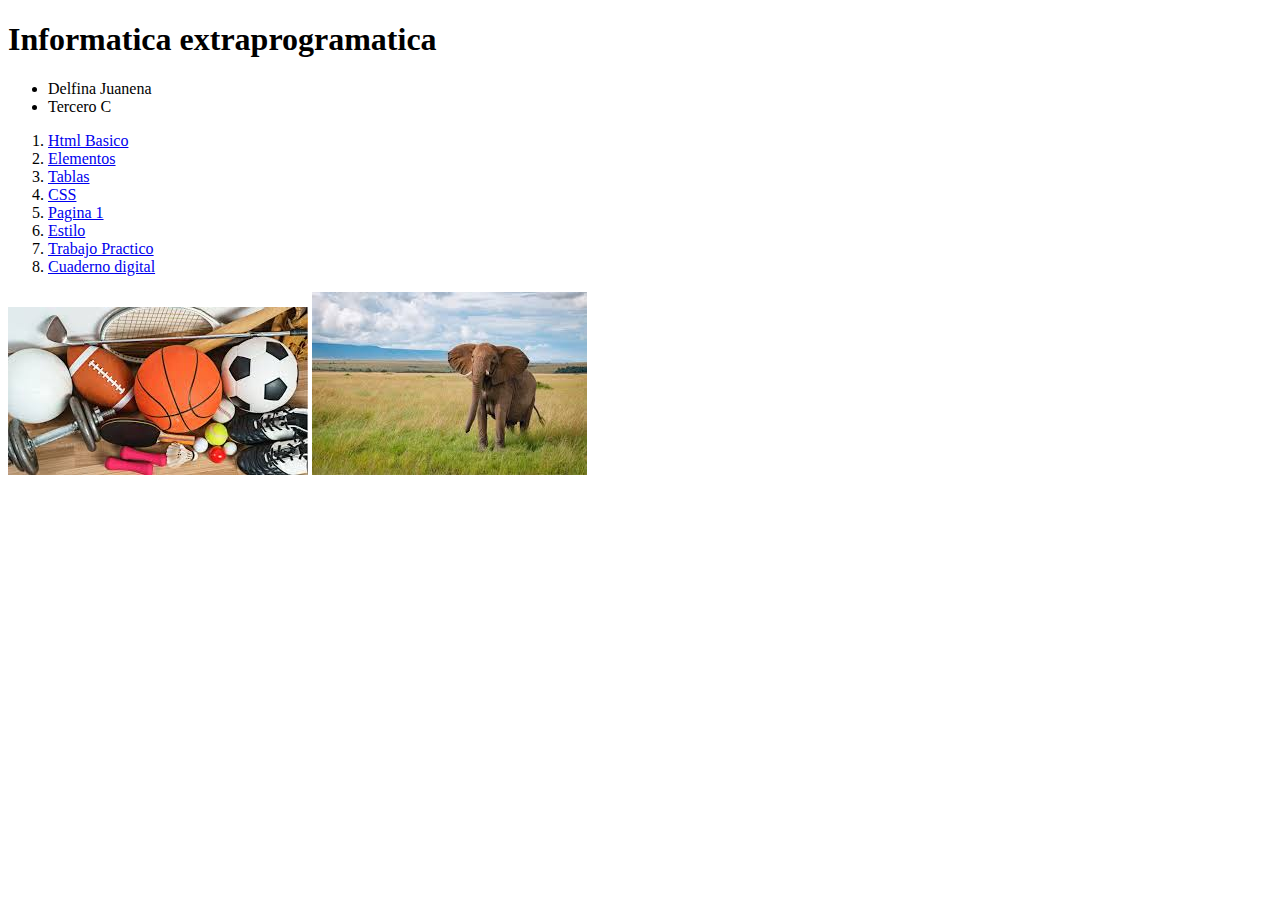
<file: index.html>
<!DOCTYPE html>
<html lang="en">
<head>
    <meta charset="UTF-8">
    <meta name="viewport" content="width=<device-width>, initial-scale=1.0">
    <title>Document</title>
</head>
<body>
    <h1>Informatica extraprogramatica</h1>
    <ul>
        <li>Delfina Juanena</li>
        <li>Tercero C</li>
    </ul>
    <ol>
        <li><a href="Basico.html">Html Basico</a></li>
        <li><a href="Elementos.html">Elementos</a></li>
        <li><a href="Tablas.html">Tablas</a></li>
        <li><a href="css1.html">CSS</a></li>
        <li><a href="pagina1.html">Pagina 1 </a></li>
        <li><a href="estilo.css">Estilo</a></li>
        <li><a href="tp.html">Trabajo Practico</a></li>
        <li><a href="https://docs.google.com/document/d/176jUyqTHK1DUW2ig2-tJ9-vQNrp3G2J0yY6rOfPKszk/edit?tab=t.0">Cuaderno digital</a></li>
    </ol>
    <img src="imagen.jpg">
    <img src="imagen2.jpg">
</body>
</html>
</file>
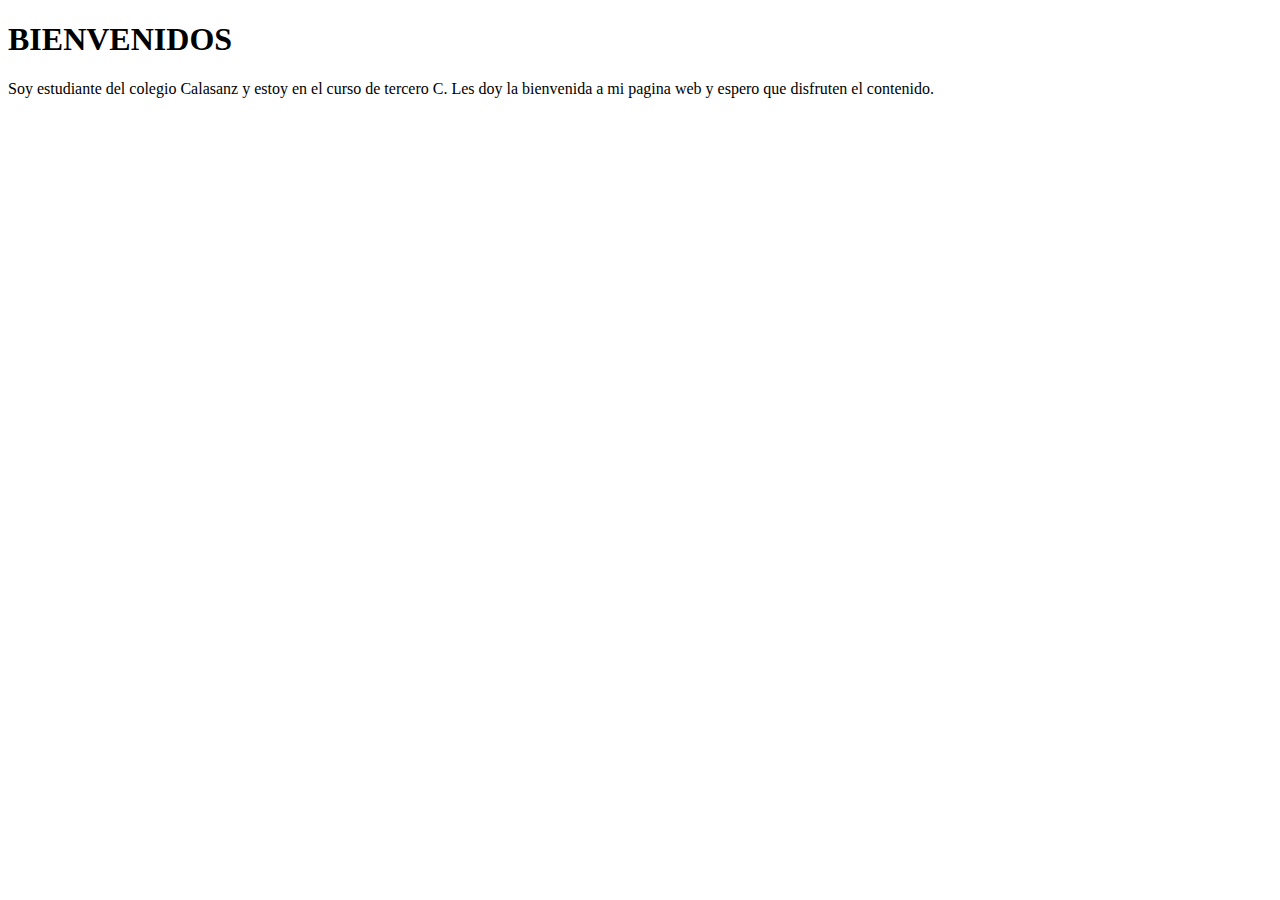
<file: Basico.html>
<!DOCTYPE HTML>
<html>
<head>
<title> 3C Equipo 10 </title>
</head>
<body>
<h1> BIENVENIDOS </h1>
<p> Soy estudiante del colegio Calasanz y estoy en el curso de tercero C. Les doy la bienvenida a mi pagina web y espero que disfruten el contenido.</p>
</body>
</html>
</file>
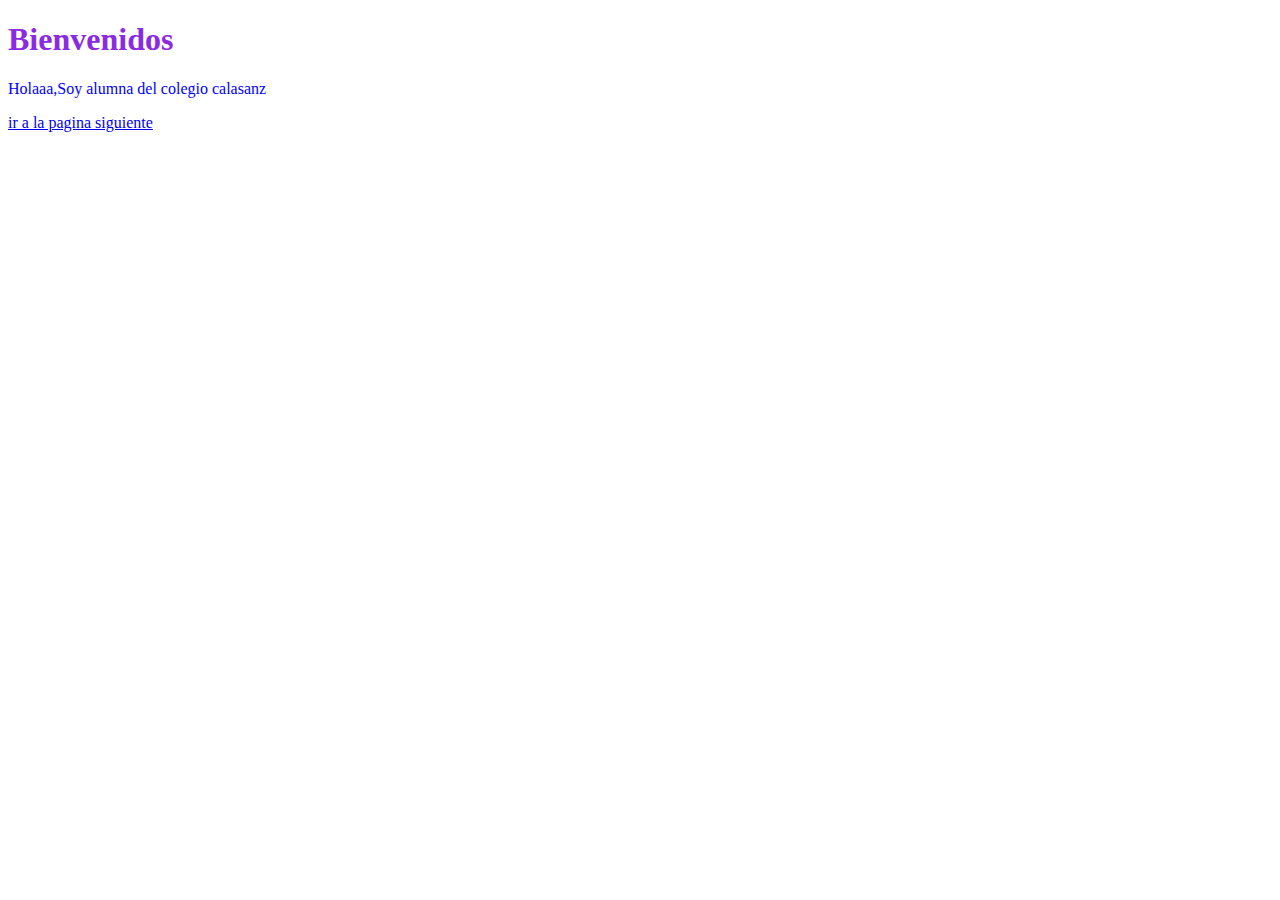
<file: css1.html>
<!DOCTYPE html>
<html lang="en">
<head>
    <meta charset="UTF-8">
    <meta http-equiv="X-UA-Compatible" content="IE=edge">
    <meta name="viewport" content="width=device-width, initial-scale=1.0">
    <link rel="stylesheet" href="style.css">
    <title>Document</title>
</head>
<body>
    <h1>Bienvenidos</h1>
    <p>Holaaa,Soy alumna del colegio calasanz</p>
    <p> <a href="pagina1.html">
        ir a la pagina siguiente </a></p>
  
</body>
</html>
</file>
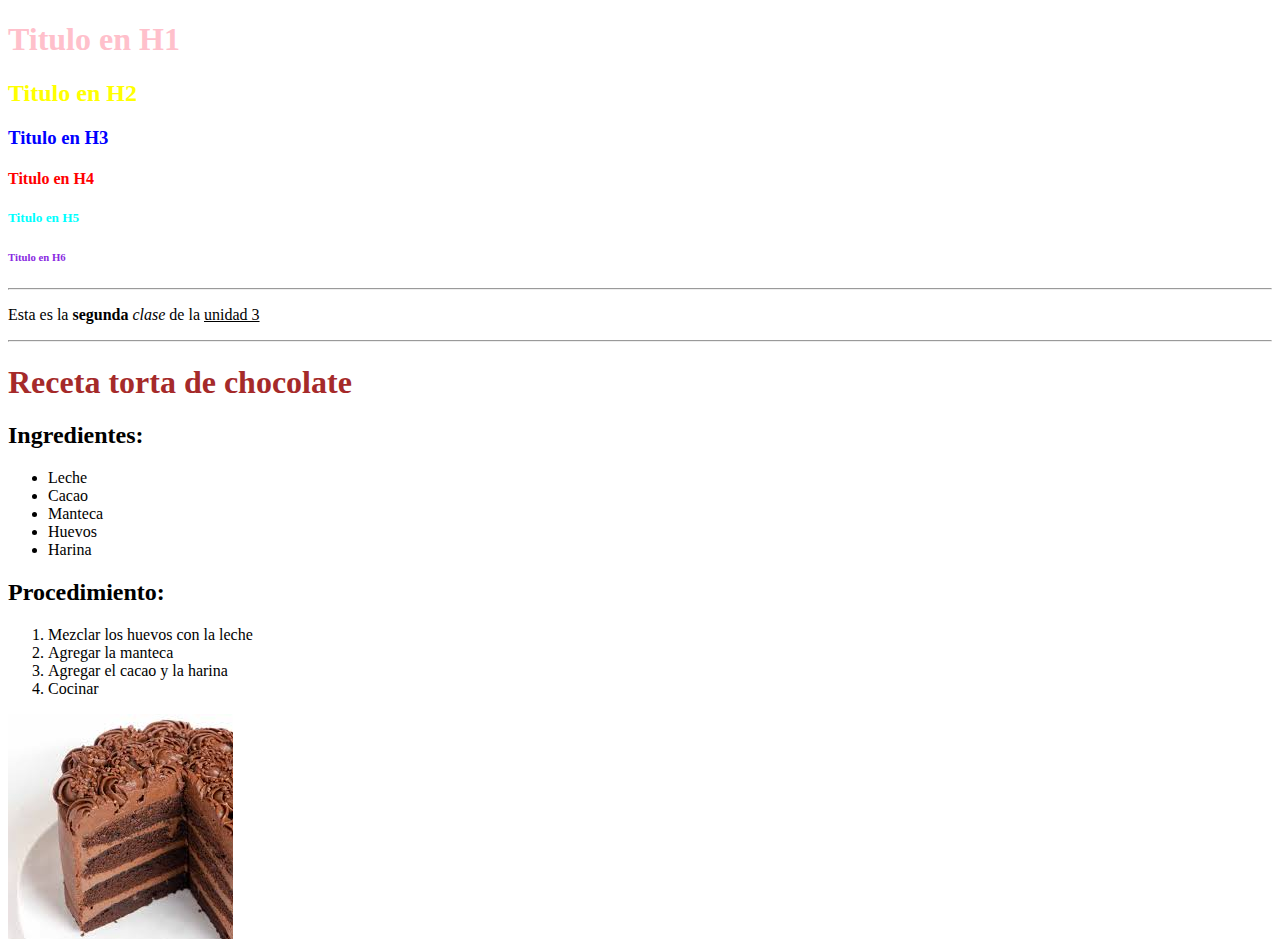
<file: Elementos.html>
<!DOCTYPE html>
<html lang= "es">
    <head>
    <title> Elementos en HTML</title>
    </head>
   <body>
<h1 style="color: pink;"> Titulo en H1 </h1>
<h2 style="color: yellow;"> Titulo en H2 </h2>
<h3 style="color: blue;"> Titulo en H3 </h3>
<h4 style="color: red;"> Titulo en H4 </h4>
<h5 style="color:aqua;"> Titulo en H5 </h5>
<h6 style="color:blueviolet;"> Titulo en H6</h6>
<hr>
<p> Esta es la <b>segunda</b> <i>clase</i> de la <u>unidad 3</u></p>
<hr>
<h1 style="color:brown;"> Receta torta de chocolate</h1>
<h2 style="color:black;"> Ingredientes:</h2>
<ul>
<li> Leche</li>
<li> Cacao</li>
<li> Manteca</li>
<li> Huevos</li>
<li> Harina</li>
</ul>
<h2 style="color:black;"> Procedimiento:</h2>
<ol>
<li> Mezclar los huevos con la leche</li>
<li> Agregar la manteca</li>
<li> Agregar el cacao y la harina</li>
<li> Cocinar</li>
</ol>
<img src="./image2.jpg">
   </body>
</html>
</file>
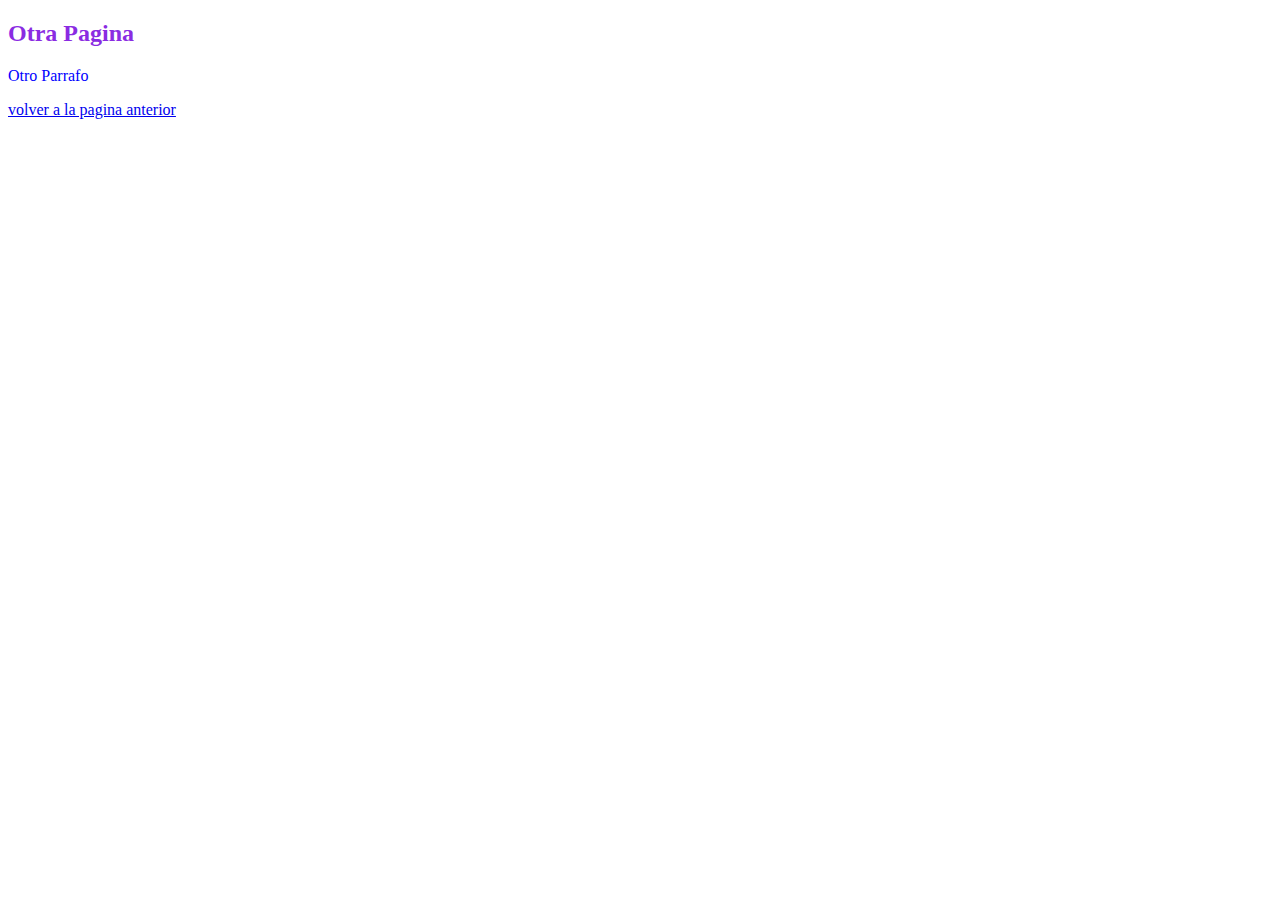
<file: pagina1.html>
<!DOCTYPE html>
<html lang="en">
<head>
    <meta charset="UTF-8">
    <meta http-equiv="X-UA-Compatible" content="IE=edge">
    <meta name="viewport" content="width=device-width, initial-scale=1.0">
    <link rel="stylesheet" href="style.css">
    <title>Document</title>
</head>
<body>
    <h2>Otra Pagina</h2>
    <p>Otro Parrafo</p>
    <p> <a href="index.html">
        volver a la pagina anterior </a></p>
</body>
</html>
</file>
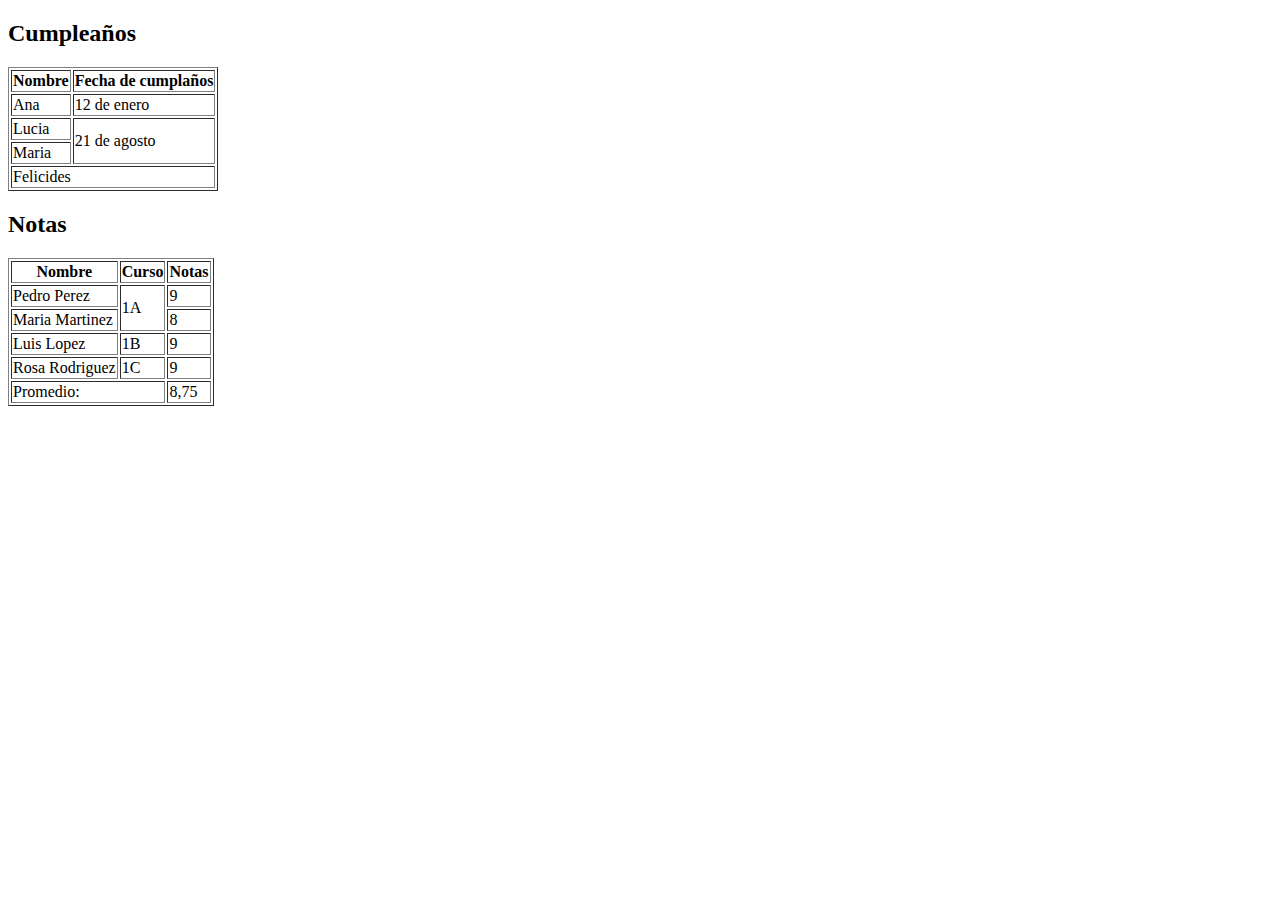
<file: Tablas.html>
<!DOCTYPE html>
<html lang="es">
<head>
    <meta charset="UTF-8">
    <meta http-equiv="X-UA-Compatible" content="IE=edge">
    <meta name="viewport" content="width=device-width, initial-scale=1.0">
    <title>Tablas en HTML</title>
</head>
<body>
    <h2> Cumpleaños</h2>
    <table border="1">
        <tr>
            <th> Nombre</th>
            <th>Fecha de cumplaños</th>
        </tr>
        <tr>
            <td>Ana</td>
            <td>12 de enero</td>
        </tr>
        <tr>
            <td> Lucia</td>
            <td rowspan="2"> 21 de agosto </td>
        </tr>
        <tr>
            <td>Maria</td>
        </tr>
   
        </tr>
        <tr>
            <td colspan="2"> Felicides</td>
        </tr>
    </table>
    <h2>Notas</h2>




    <table border="1">
    <tr>
    <th>Nombre</th>
    <th>Curso</th>
    <th>Notas</th>
    </tr>
    <tr>
    <td>Pedro Perez</td>
    <td rowspan="2"> 1A</td>
    <td>9</td>
    </tr>
    <tr>
        <td>Maria Martinez</td>
   
        <td>8</td>
        </tr>
        <tr>
        <td>Luis Lopez</td>
        <td>1B</td>
        <td>9</td>
        </tr>
        <tr>
            <td>Rosa Rodriguez</td>
            <td>1C</td>
            <td>9</td>
        </tr>
        <tr>
            <td colspan="2" > Promedio:</td>
            <td>8,75</td>
        </tr>
    </tr>
    </table>
</body>
</html>
</file>
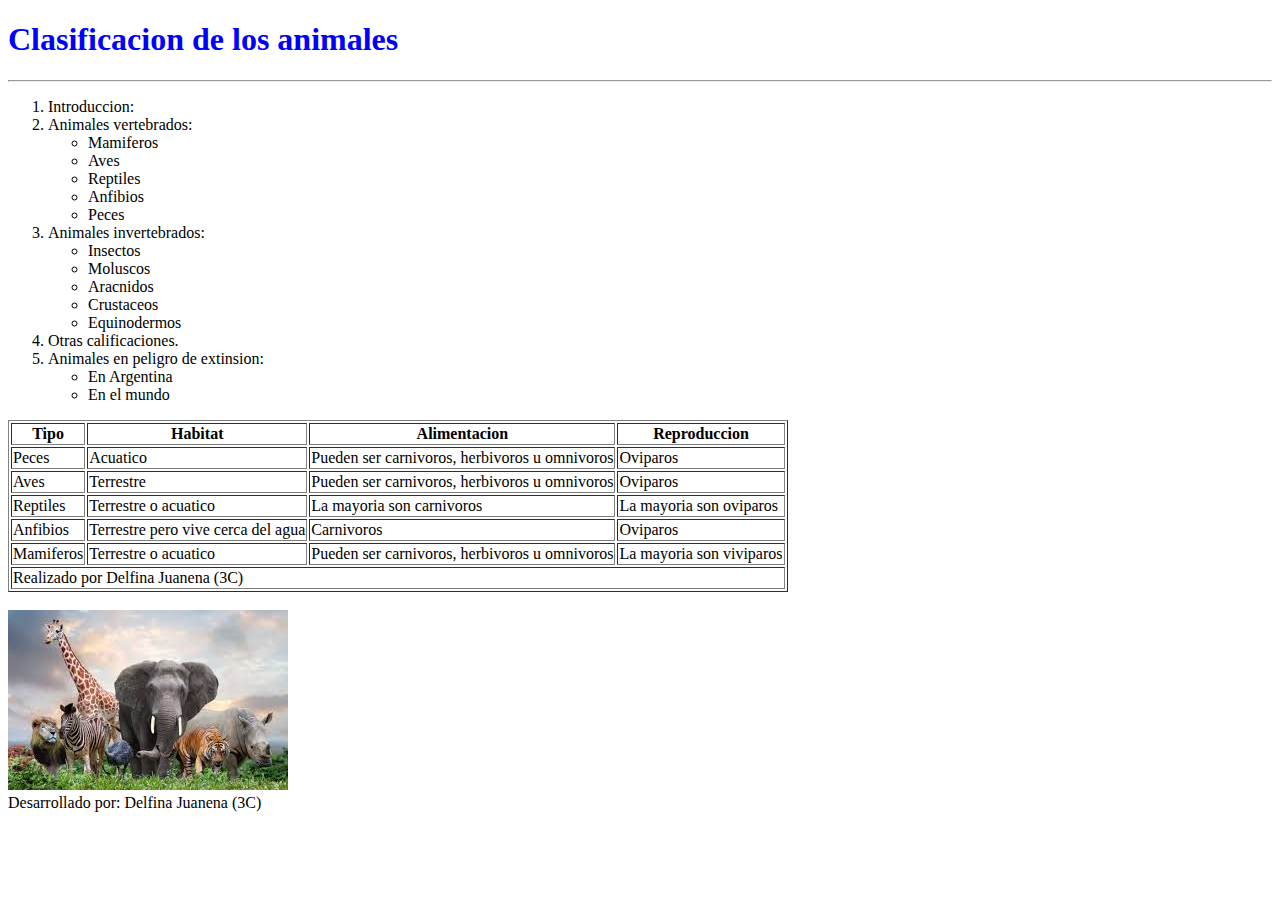
<file: tp.html>
<!DOCTYPE html>
<html>
    <body>
    <h1 style="color:blue;"> Clasificacion de los animales </h1>
    <hr>
    <ol>
        <li>Introduccion:</li>
        <li>Animales vertebrados:</li>
        <ul>
            <li>Mamiferos</li>
            <li>Aves</li>
            <li>Reptiles</li>
            <li>Anfibios</li>
            <li>Peces</li>
        </ul>
        <li>Animales invertebrados:</li>
        <ul>
            <li>Insectos</li>
            <li>Moluscos</li>
            <li>Aracnidos</li>
            <li>Crustaceos</li>
            <li>Equinodermos</li>
        </ul>
        <li>Otras calificaciones.</li>

        <li>Animales en peligro de extinsion:</li>
        <ul>
            <li>En Argentina</li>
            <li>En el mundo</li>
        </ul>
    </ol>
    <table border="1">
        <tr>
            <th>Tipo</th>
            <th>Habitat</th>
            <th>Alimentacion</th>
            <th>Reproduccion</th>
        </tr>
        <tr>
            <td>Peces</td>
            <td>Acuatico</td>
            <td>Pueden ser carnivoros, herbivoros u omnivoros</td>
            <td>Oviparos</td>
        </tr>
        <tr>
            <td>Aves</td>
            <td>Terrestre</td>
            <td>Pueden ser carnivoros, herbivoros u omnivoros</td>
            <td>Oviparos</td>
        </tr>
        <tr>
            <td>Reptiles</td>
            <td>Terrestre o acuatico</td>
            <td>La mayoria son carnivoros</td>
            <td>La mayoria son oviparos</td>
        </tr>
        <tr>
            <td>Anfibios</td>
            <td>Terrestre pero vive cerca del agua</td>
            <td>Carnivoros</td>
            <td>Oviparos</td>
        </tr>
        <tr>
            <td>Mamiferos</td>
            <td>Terrestre o acuatico</td>
            <td>Pueden ser carnivoros, herbivoros u omnivoros</td>
            <td>La mayoria son viviparos</td>
        </tr>
        <tr>
            <td colspan="4">Realizado por Delfina Juanena (3C)</td>
        </tr>
    </table>
    <br>
    <img src="image.jpg">
<br>
    Desarrollado por: Delfina Juanena (3C)
</body>
</html>
</file>
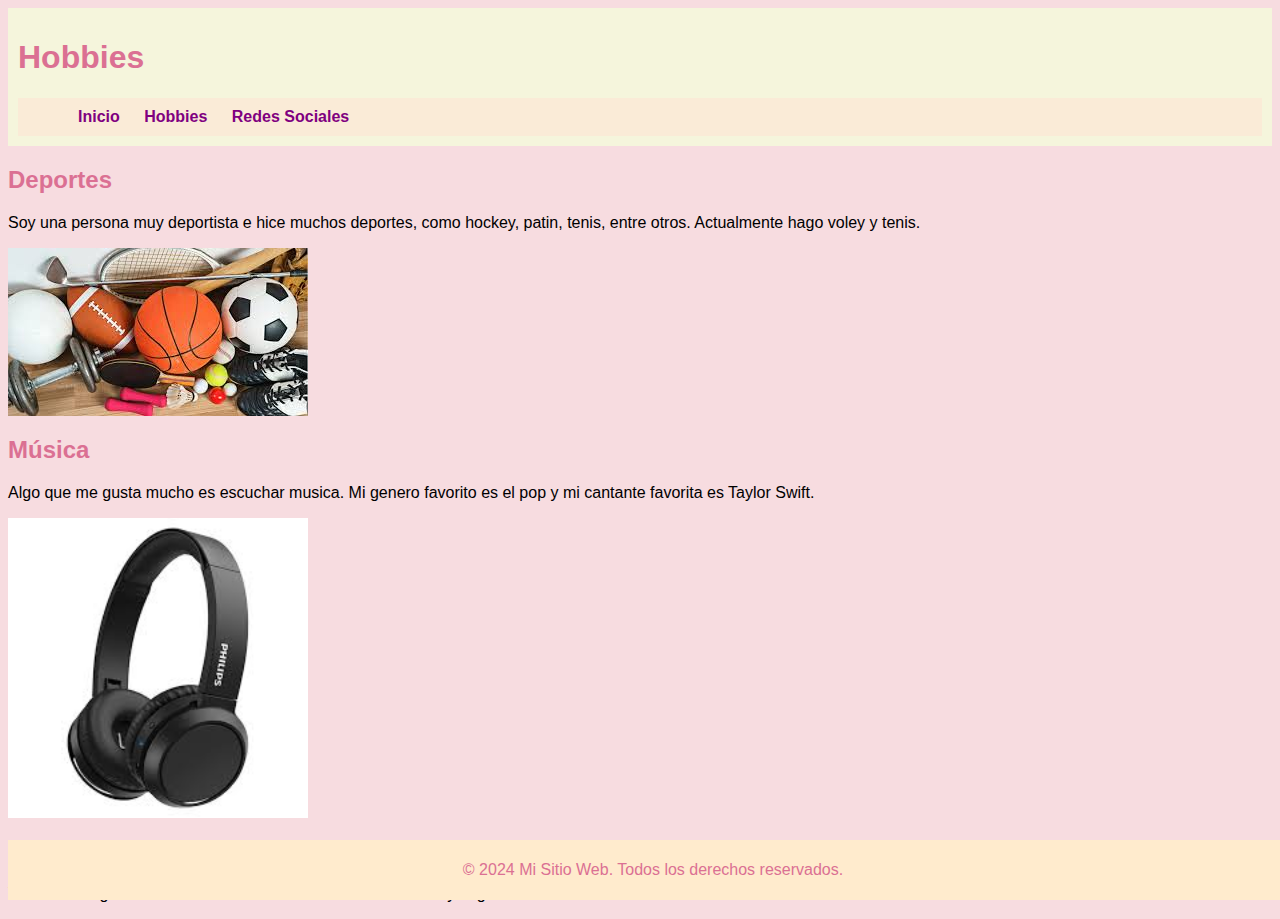
<file: TPhobbies.html>
<!DOCTYPE html>
<html lang="es">
<head>
    <meta charset="UTF-8">
    <meta name="viewport" content="width=device-width, initial-scale=1.0">
    <title>Hobbies - Mi Sitio Web</title>
    <link rel="stylesheet" href="TPstyle.CSS">
</head>
<body>
    <header>
        <h1>Hobbies</h1>
        <nav>
            <ul>
                <li><a href="TPindex.html">Inicio</a></li>
                <li><a href="TPhobbies.html">Hobbies</a></li>
                <li><a href="TPredes.html">Redes Sociales</a></li>
            </ul>
        </nav>
    </header>
    
    <main>
        <section>
            <h2>Deportes</h2>
          
            <p>Soy una persona muy deportista e hice muchos deportes, como hockey, patin, tenis, entre otros. Actualmente hago voley y tenis.</p>
            <img src="imagen.jpg">
        </section>
        
        <section>
            <h2>Música</h2>
            <p>Algo que me gusta mucho es escuchar musica. Mi genero favorito es el pop y mi cantante favorita es Taylor Swift.</p>
            <img src="imagen101.jpg">
        </section>
        
        <section>
            <h2>Otros</h2>
            <p>Tambien me gusta mucho tocar instrumentos como el ukelele y la guitarra.</p>
        </section>
    </main>
    
    <footer>
        <p>&copy; 2024 Mi Sitio Web. Todos los derechos reservados.</p>
    </footer>
</body>
</html>
</file>
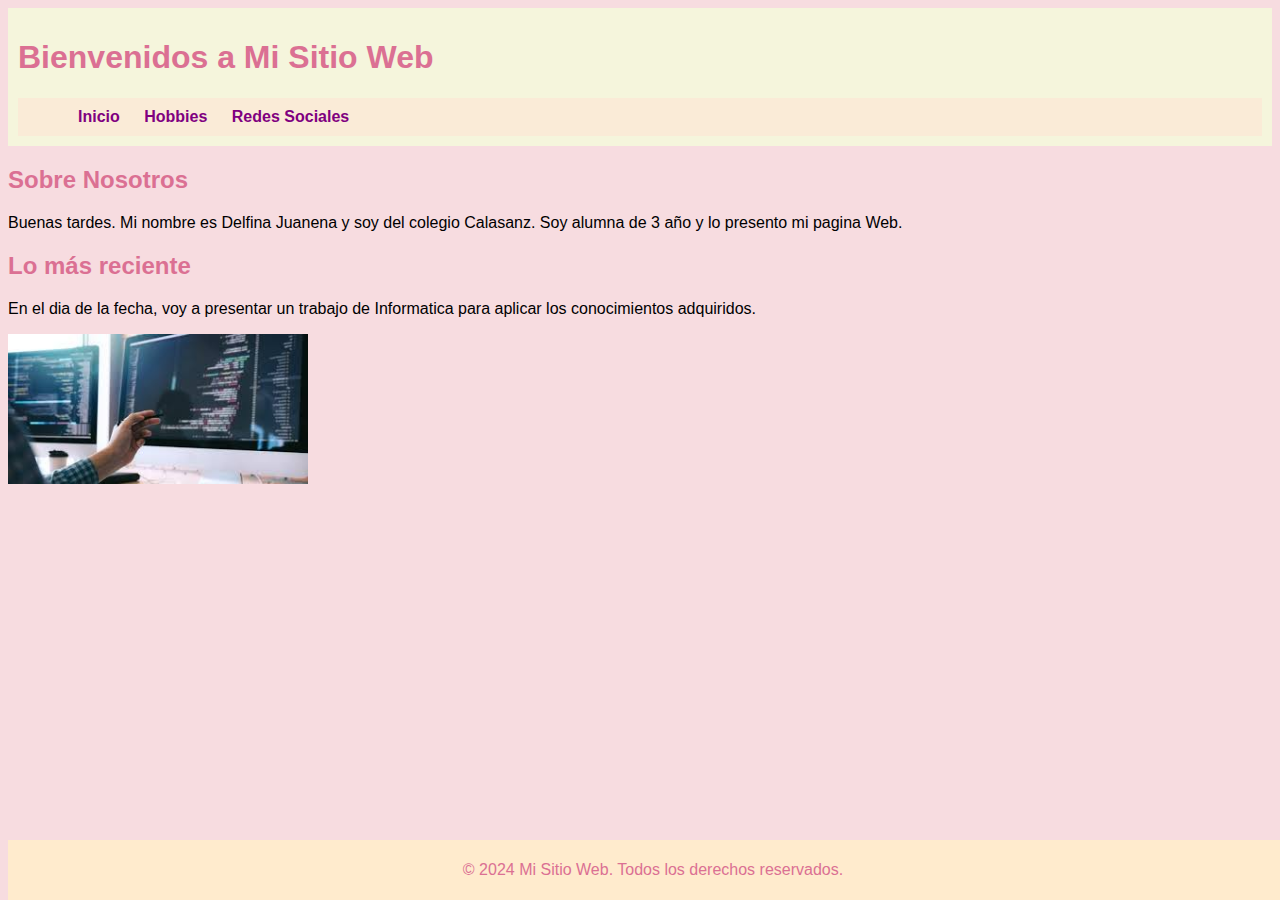
<file: TPindex.html>
<!DOCTYPE html>
<html lang="es">
<head>
    <meta charset="UTF-8">
    <meta name="viewport" content="width=device-width, initial-scale=1.0">
    <title>Inicio - Mi Sitio Web</title>
    <link rel="stylesheet" href="TPstyle.CSS">
</head>
<body>
    <header>
        <h1>Bienvenidos a Mi Sitio Web</h1>
        <nav>
            <ul>
                <li><a href="TPindex.html">Inicio</a></li>
                <li><a href="TPhobbies.html">Hobbies</a></li>
                <li><a href="TPredes.html">Redes Sociales</a></li>
            </ul>
        </nav>
    </header>
    
    <main>
        <section>
            <h2>Sobre Nosotros</h2>
       
            <p>Buenas tardes. Mi nombre es Delfina Juanena y soy del colegio Calasanz. Soy alumna de 3 año y lo presento mi pagina Web.</p>
        </section>
        
        <section>
            <h2>Lo más reciente</h2>
            <p>En el dia de la fecha, voy a presentar un trabajo de Informatica para aplicar los conocimientos adquiridos.</p>
        </section>
    </main>
    <img src="imagen303.jpg">
    <footer>
        <p>&copy; 2024 Mi Sitio Web. Todos los derechos reservados.</p>
    </footer>
</body>
</html>
</file>
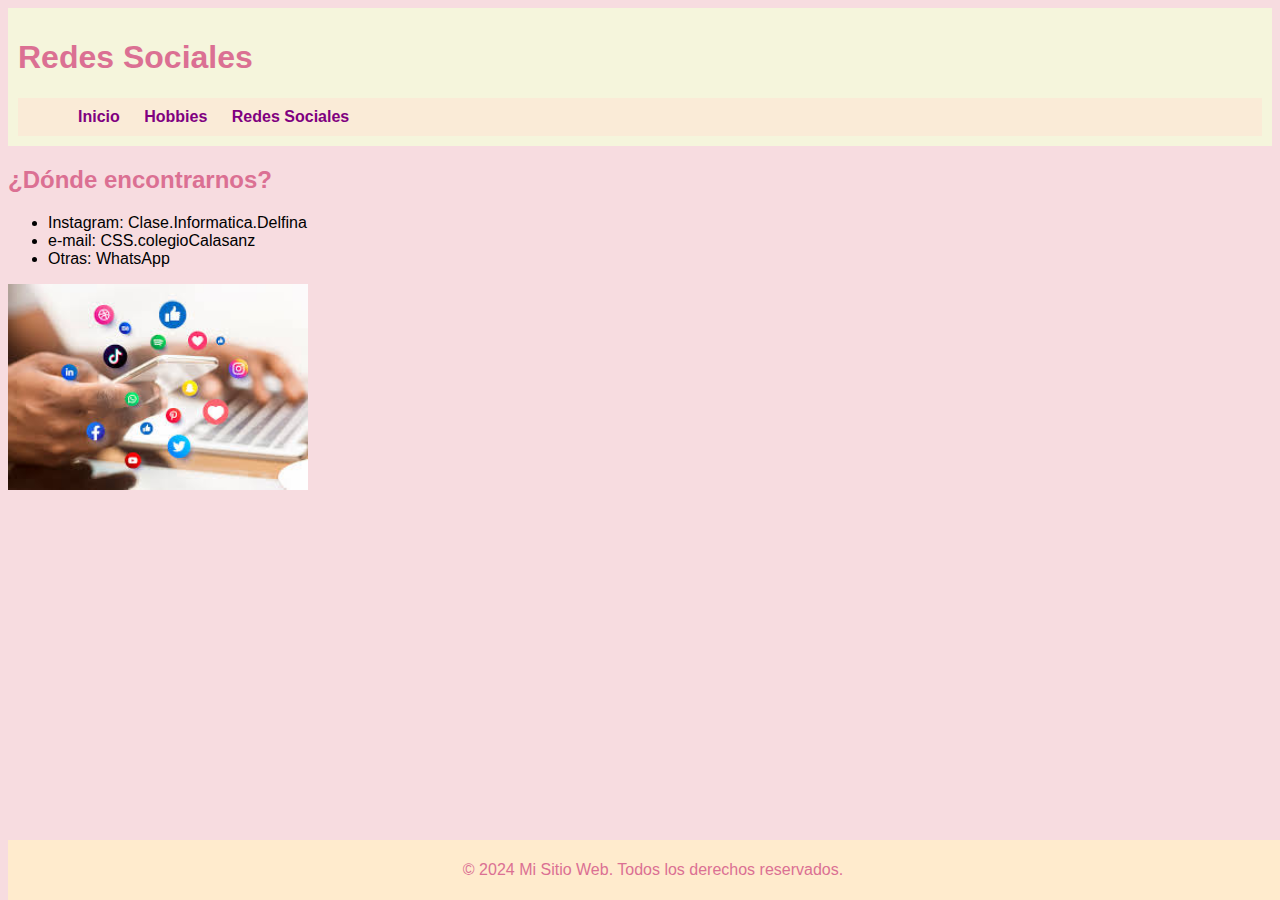
<file: TPredes.html>
<!DOCTYPE html>
<html lang="es">
<head>
    <meta charset="UTF-8">
    <meta name="viewport" content="width=device-width, initial-scale=1.0">
    <title>Redes - Mi Sitio Web</title>
    <link rel="stylesheet" href="TPstyle.CSS">

</head>
<body>
    <header>
        <h1>Redes Sociales</h1>
       
        <nav>
            <ul>
                <li><a href="TPindex.html">Inicio</a></li>
                <li><a href="TPhobbies.html">Hobbies</a></li>
                <li><a href="TPredes.html">Redes Sociales</a></li>
            </ul>
        </nav>
    </header>
    
    <main>      
        <h2>¿Dónde encontrarnos?</h2>
        <ul>
            <li>Instagram: Clase.Informatica.Delfina</li>
            <li>e-mail: CSS.colegioCalasanz</li>
            <li>Otras: WhatsApp</li>
        </ul>
        <img src="imagen202.jpg">
    </main>
    
    <footer>
        <p>&copy; 2024 Mi Sitio Web. Todos los derechos reservados.</p>
    </footer>
</body>
</html>
</file>
<file: style.css>
h1 { 
    color:blueviolet;
    }
    p { 
        color:blue;
        }
        h2  {
            color:blueviolet;
        }
</file>
<file: TPstyle.CSS>
body {
    font-family: Arial,sans-serif;
    background-color:rgb(247, 220, 224);
    color:black
}

header { background-color: beige;
    color:palevioletred;
    padding: 10px;
    text-align: left;
 }
  nav{
    background-color:antiquewhite;
    padding: 10px;
   }

   nav ul {
    list-style-type: none;
    margin: 0;
    text-align: left;
}

nav ul li {
    display: inline;
    margin: 10px;
}
nav ul li a{
    text-decoration: none;
    color:purple;
    font-weight: bold;
}
nav ul li a:hover {
    color:blueviolet;
}
main{
    padding: 10 px;
}
h1, h2 {
    color:palevioletred;
}
strong {
    color:aliceblue;
}
img{
    width: 300px;
    height: auto;
    margin: 20;
    display: block;

}
footer{
    background-color: blanchedalmond;
    color: pink;
    text-align: center;
    padding: 5px;
    position: fixed;
    bottom: 0;
    width: 100%;


}
footer{
    color:palevioletred;
    text-decoration: none;


}
footer a:hover{
    text-decoration: underline;
}
</file>
